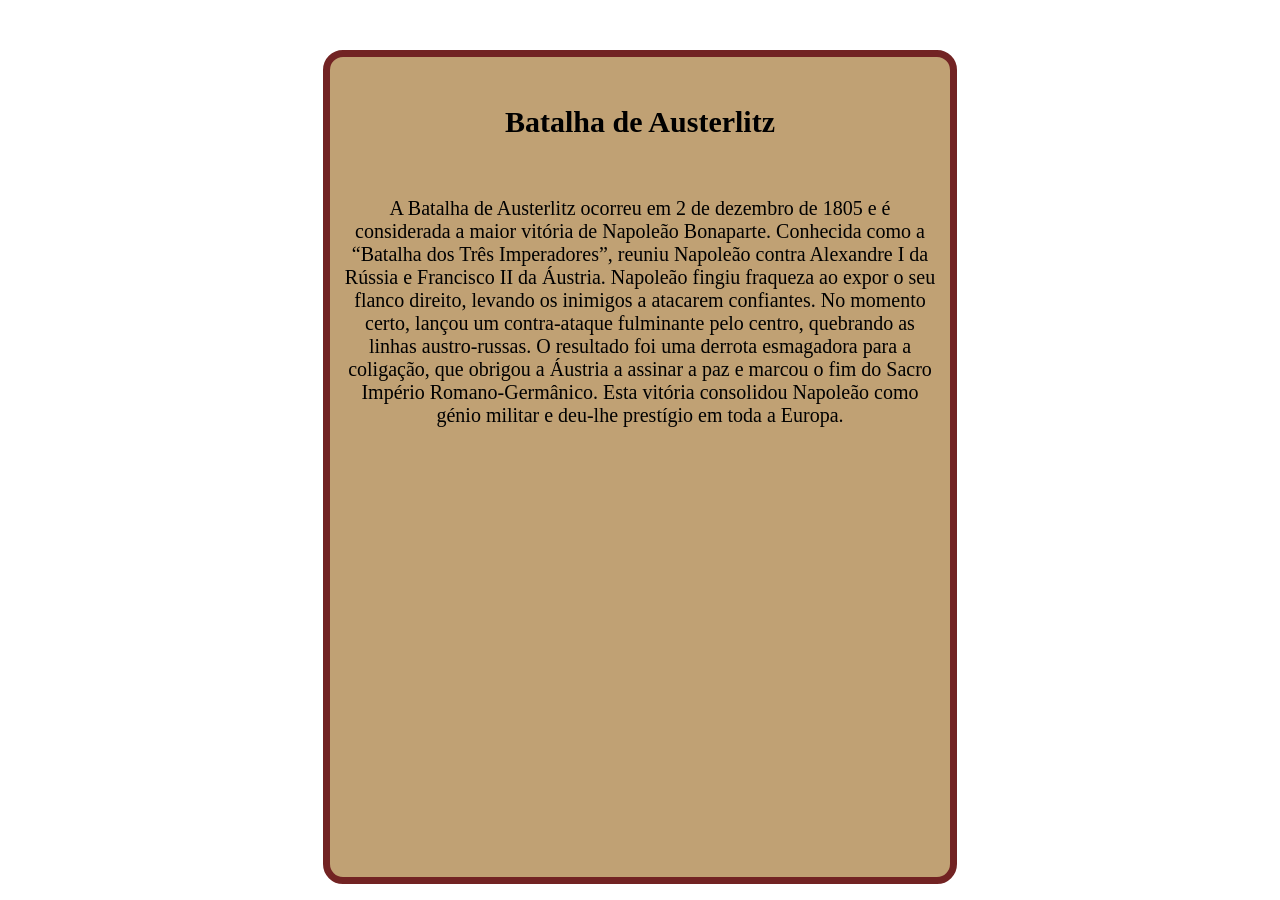
<file: austerlitz.html>
<!DOCTYPE html>
<html lang="en">
<head>
    <meta charset="UTF-8">
    <meta name="viewport" content="width=device-width, initial-scale=1.0">
    <title>Batalha de Austerlitz</title>
    <link rel="stylesheet" href="css_projeto/batalhas.css">
</head>
<body>
    <div id="align">
      <div id="container">
       <br>
       <h1>Batalha de Austerlitz</h1>
       <br>
       <p>A Batalha de Austerlitz ocorreu em 2 de dezembro de 1805 e é considerada a maior vitória de Napoleão Bonaparte. Conhecida como a “Batalha dos Três Imperadores”, reuniu Napoleão contra Alexandre I da Rússia e Francisco II da Áustria. Napoleão fingiu fraqueza ao expor o seu flanco direito, levando os inimigos a atacarem confiantes. No momento certo, lançou um contra-ataque fulminante pelo centro, quebrando as linhas austro-russas. O resultado foi uma derrota esmagadora para a coligação, que obrigou a Áustria a assinar a paz e marcou o fim do Sacro Império Romano-Germânico. Esta vitória consolidou Napoleão como génio militar e deu-lhe prestígio em toda a Europa.</p>
       <div id="img1"></div>
      </div>
    </div>
</body>
</html>
</file>
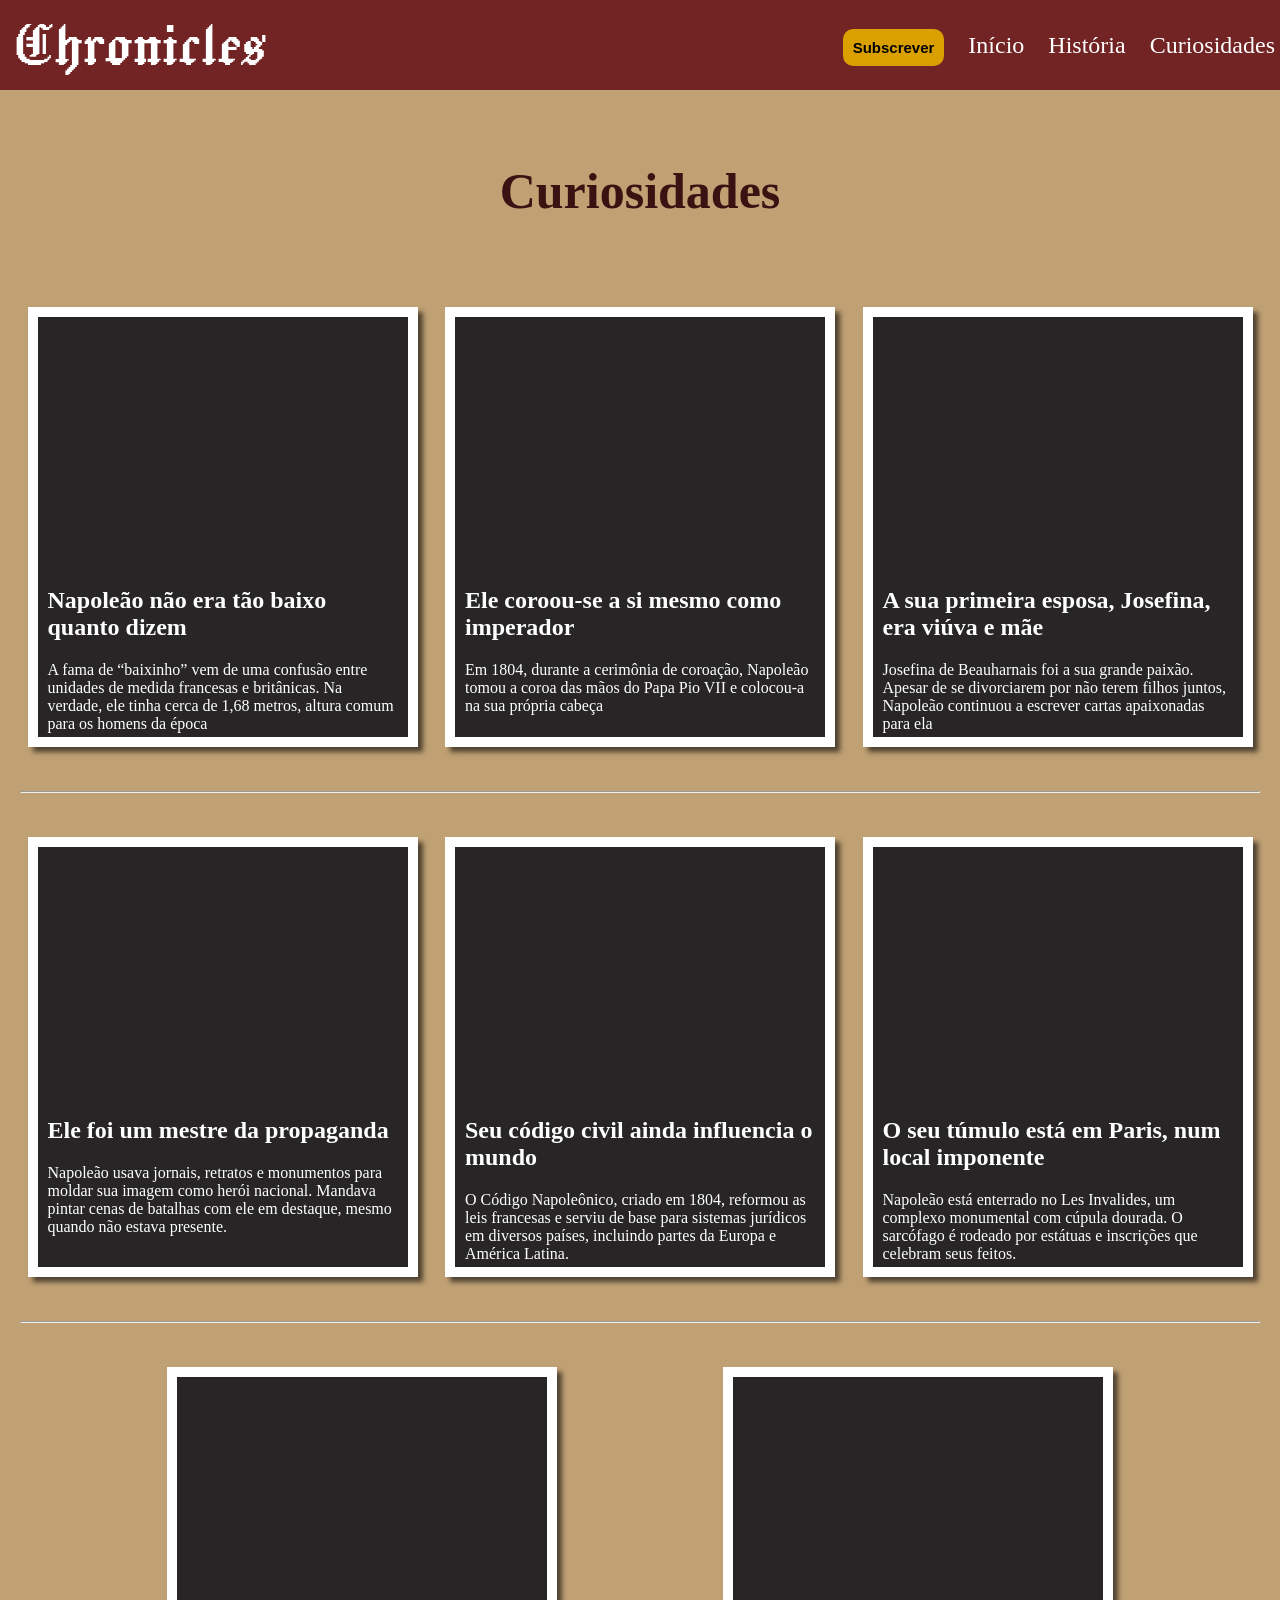
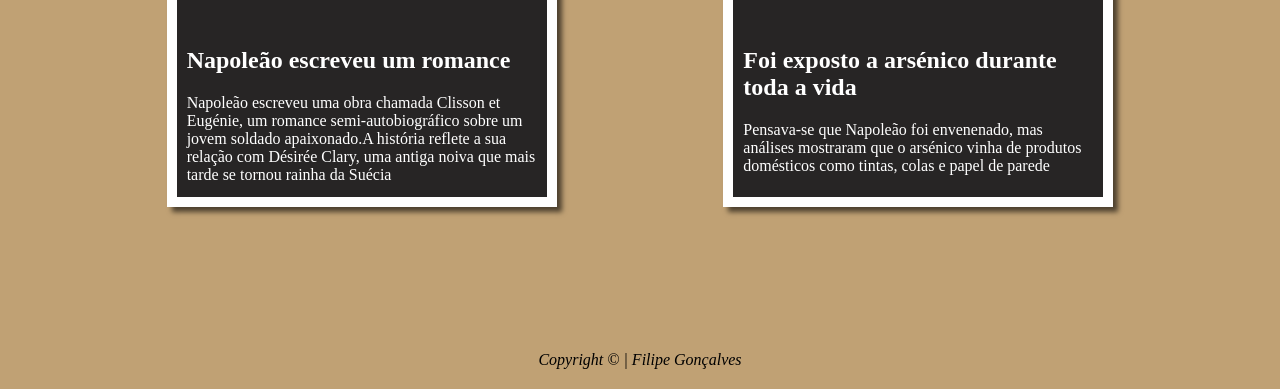
<file: Pagina_3.html>
<!DOCTYPE html>
<html lang="en">
<head>
    <meta charset="UTF-8">
    <meta name="viewport" content="width=device-width, initial-scale=1.0">
    <title>Curiosidades</title>
    <link rel="stylesheet" href="css_projeto/intro_header_2_3.css">
    <link rel="stylesheet" href="css_projeto/Pag3_main.css">
</head>
<body>
    <header>
        <nav class="flex-container">
            <div id="cabeçalho">
               <a href="" id="titulo">Chronicles</a>
            </div>
            <div class="links">
              <a href="Subscrição.html" id="Butao">Subscrever</a>
              <a href="index.html">Início</a>
              <a href="Pagina_2.html">História</a>
              <a href="Pagina_3.html">Curiosidades</a>
            </div>
            <span class="menu">&#9776;</span>
        </nav>
    </header>
    <br><br><br><br><br><br>
    <h1>Curiosidades</h1>
    <br><br><br>
    <main>
        <section>
            <div class="flex1">
               <div class="gallery-items">
                <div id="img1"></div>
                <h2>Napoleão não era tão baixo quanto dizem</h2>
                <p>A fama de “baixinho” vem de uma confusão entre unidades de medida francesas e britânicas. Na verdade, ele tinha cerca de 1,68 metros, altura comum para os homens da época</p>
               </div>
               <div class="gallery-items">
                <div id="img2"></div>
                <h2>Ele coroou-se a si mesmo como imperador</h2>
                <p>Em 1804, durante a cerimônia de coroação, Napoleão tomou a coroa das mãos do Papa Pio VII e colocou-a na sua própria cabeça</p>
               </div>
               <div class="gallery-items">
                <div id="img3"></div>
                <h2>A sua primeira esposa, Josefina, era viúva e mãe</h2>
                <p>Josefina de Beauharnais foi a sua grande paixão. Apesar de se divorciarem por não terem filhos juntos, Napoleão continuou a escrever cartas apaixonadas para ela</p>
               </div>
            </div>
            <br><br><hr><br><br>
            <div class="flex1">
               <div class="gallery-items">
                <div id="img4"></div>
                <h2>Ele foi um mestre da propaganda</h2>
                <p>Napoleão usava jornais, retratos e monumentos para moldar sua imagem como herói nacional. Mandava pintar cenas de batalhas com ele em destaque, mesmo quando não estava presente.</p>
               </div>
               <div class="gallery-items">
                <div id="img5"></div>
                <h2>Seu código civil ainda influencia o mundo</h2>
                <p>O Código Napoleônico, criado em 1804, reformou as leis francesas e serviu de base para sistemas jurídicos em diversos países, incluindo partes da Europa e América Latina.</p>
               </div>
               <div class="gallery-items">
                <div id="img6"></div>
                <h2>O seu túmulo está em Paris, num local imponente</h2>
                <p>Napoleão está enterrado no Les Invalides, um complexo monumental com cúpula dourada. O sarcófago é rodeado por estátuas e inscrições que celebram seus feitos.</p>
               </div>
            </div>
            <br><br><hr><br><br>
            <div class="flex1">
               <div class="gallery-items">
                <div id="img7"></div>
                <h2>Napoleão escreveu um romance</h2>
                <p>Napoleão escreveu uma obra chamada Clisson et Eugénie, um romance semi-autobiográfico sobre um jovem soldado apaixonado.A história reflete a sua relação com Désirée Clary, uma antiga noiva que mais tarde se tornou rainha da Suécia</p>
               </div>
               <div class="gallery-items">
                <div id="img8"></div>
                <h2>Foi exposto a arsénico durante toda a vida</h2>
                <p>Pensava-se que Napoleão foi envenenado, mas análises mostraram que o arsénico vinha de produtos domésticos como tintas, colas e papel de parede</p>
               </div>
            </div>
        </section>
        <br><br><br><br><br><br><br><br>
    </main>
    <footer>
        <span>Copyright &copy; | Filipe Gonçalves</span>
    </footer>
</body>
</html>
</file>
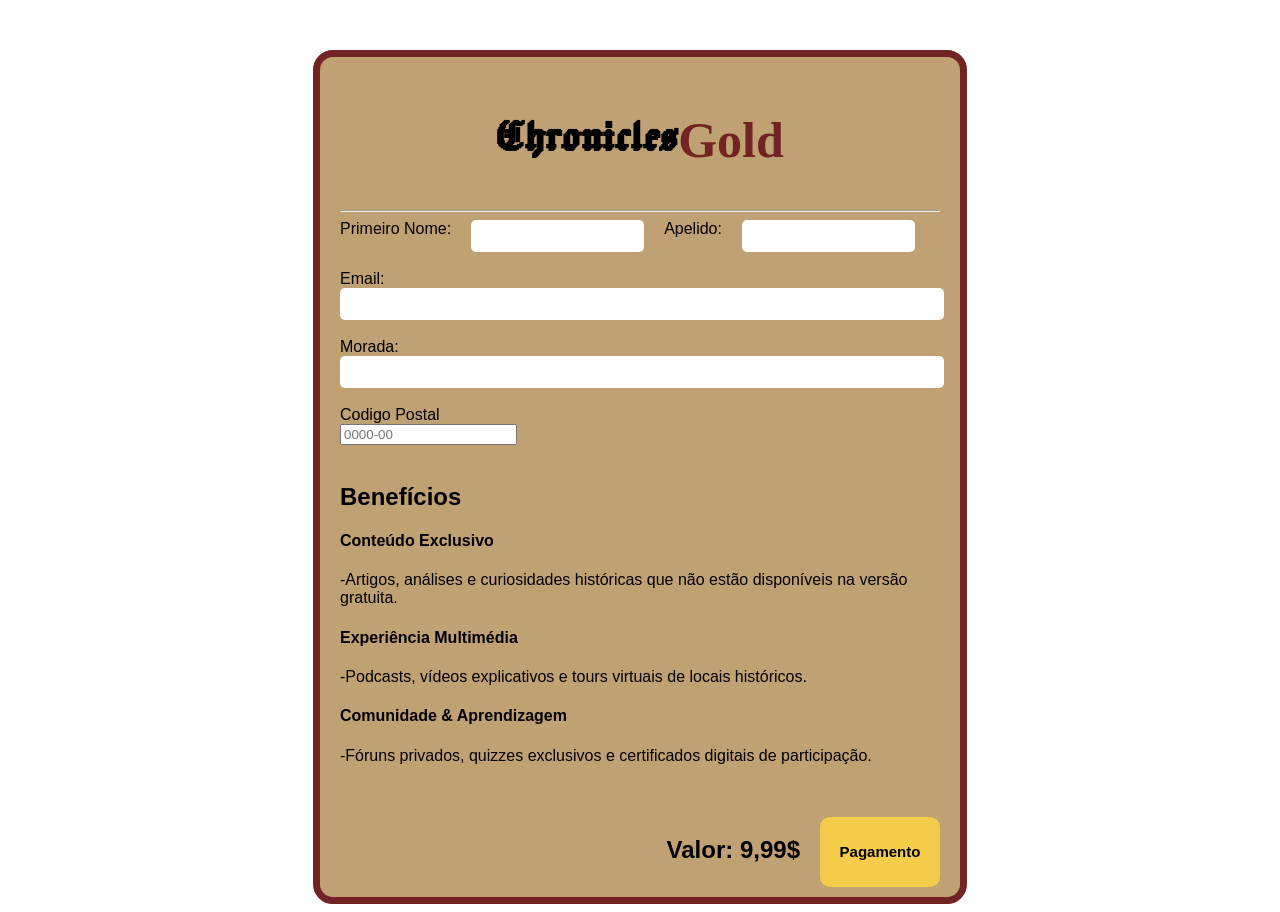
<file: Subscrição.html>
<!DOCTYPE html>
<html lang="en">
<head>
    <meta charset="UTF-8">
    <meta name="viewport" content="width=device-width, initial-scale=1.0">
    <title>Subscrição</title>
    <link rel="stylesheet" href="css_projeto/Subscrição.css">
</head>
<body>
    <div id="align">
       <div id="container">
         <div id="titulo">
           <h1 id="Chronicles">Chronicles</h1><h1 id="h">Gold</h1>
         </div>
         <hr>
         <form action="">
            <div id="Nomes">
              <label for="nome1" class="text"> Primeiro Nome:</label>
              <br>
              <input type="text" id="nome1" class="input" name="Nome"><br>
              <label for="nome2" class="text"> Apelido:</label>
              <br>
              <input type="text" id="nome2" class="input" name="Nome"><br>
            </div>
            <br><br>
            <label for="email" class="text">Email:</label>
            <br>
            <input type="email" id="email" class="input" name="Email"><br>
            <br>
            <label for="morada" class="text">Morada:</label>
            <br>
            <input type="text" id="morada" class="input" name="Morada"><br>
            <br>
            <label for="Postal" class="text">Codigo Postal</label>
            <br>
            <input type="number" id="Postal" name="Postal" placeholder="0000-00"><br>
         </form>
         <br>
         <h2 class="text">Benefícios</h2>
         <h4 class="text">Conteúdo Exclusivo</h4>
         <p class="text">-Artigos, análises e curiosidades históricas que não estão disponíveis na versão gratuita.</p>
         <h4 class="text">Experiência Multimédia</h4>
         <p class="text">-Podcasts, vídeos explicativos e tours virtuais de locais históricos.</p>
         <h4 class="text">Comunidade & Aprendizagem</h4>
         <p class="text">-Fóruns privados, quizzes exclusivos e certificados digitais de participação.</p>
         <br><br>
         <div id="Pagar">
           <h2 class="text">Valor: 9,99$</h2>
           <button class="text" id="Butao">Pagamento</button>
         </div>
       </div>
    </div>
</body>
</html>
</file>
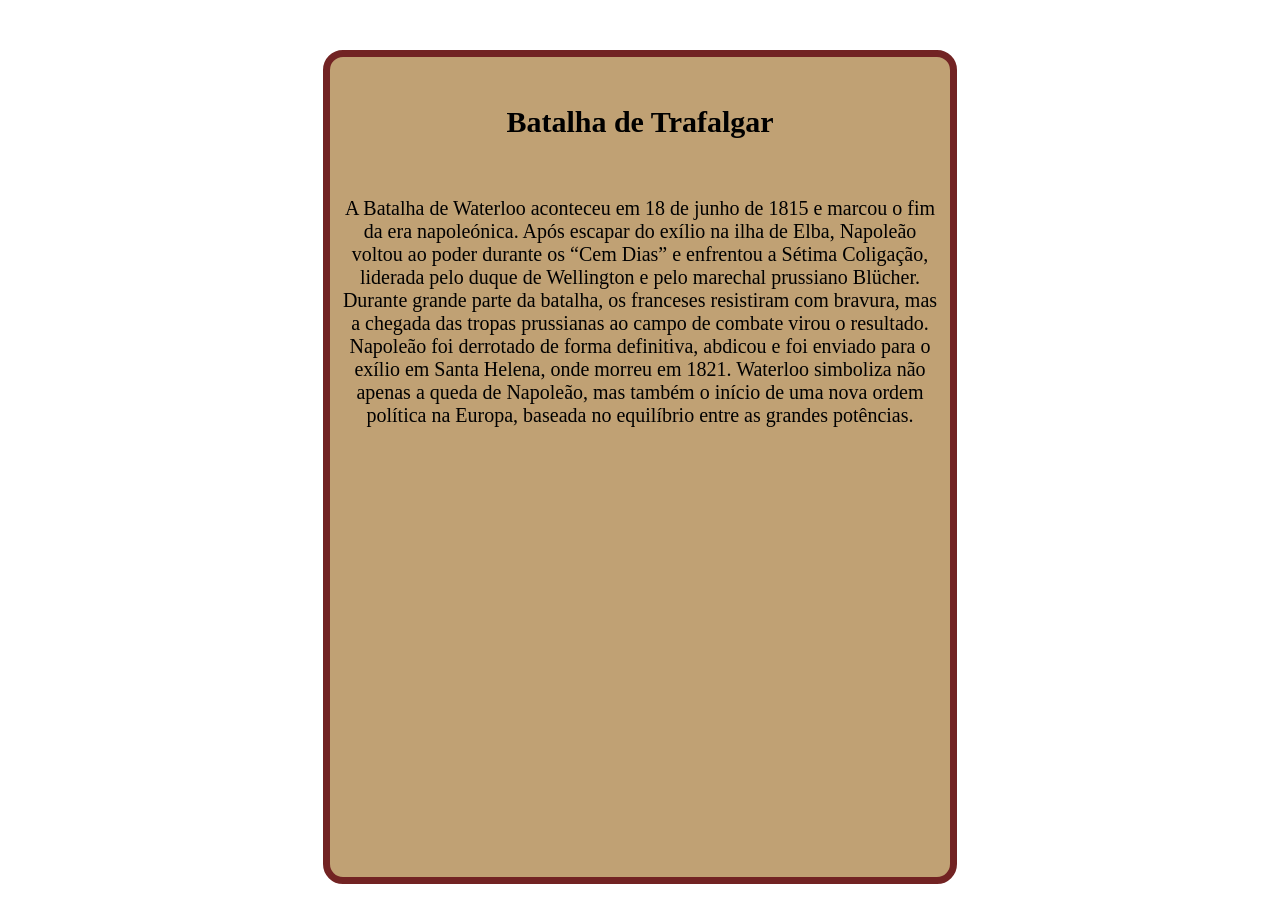
<file: trafalgar.html>
<!DOCTYPE html>
<html lang="en">
<head>
    <meta charset="UTF-8">
    <meta name="viewport" content="width=device-width, initial-scale=1.0">
    <title>Batalha de Trafalgar</title>
    <link rel="stylesheet" href="css_projeto/batalhas.css">
</head>
<body>
    <div id="align">
     <div id="container">
      <br>
      <h1>Batalha de Trafalgar</h1>
      <br>
      <p>A Batalha de Waterloo aconteceu em 18 de junho de 1815 e marcou o fim da era napoleónica. Após escapar do exílio na ilha de Elba, Napoleão voltou ao poder durante os “Cem Dias” e enfrentou a Sétima Coligação, liderada pelo duque de Wellington e pelo marechal prussiano Blücher. Durante grande parte da batalha, os franceses resistiram com bravura, mas a chegada das tropas prussianas ao campo de combate virou o resultado. Napoleão foi derrotado de forma definitiva, abdicou e foi enviado para o exílio em Santa Helena, onde morreu em 1821. Waterloo simboliza não apenas a queda de Napoleão, mas também o início de uma nova ordem política na Europa, baseada no equilíbrio entre as grandes potências.</p>
      <div id="img3"></div>
     </div>
    </div>
</body>
</html>
</file>
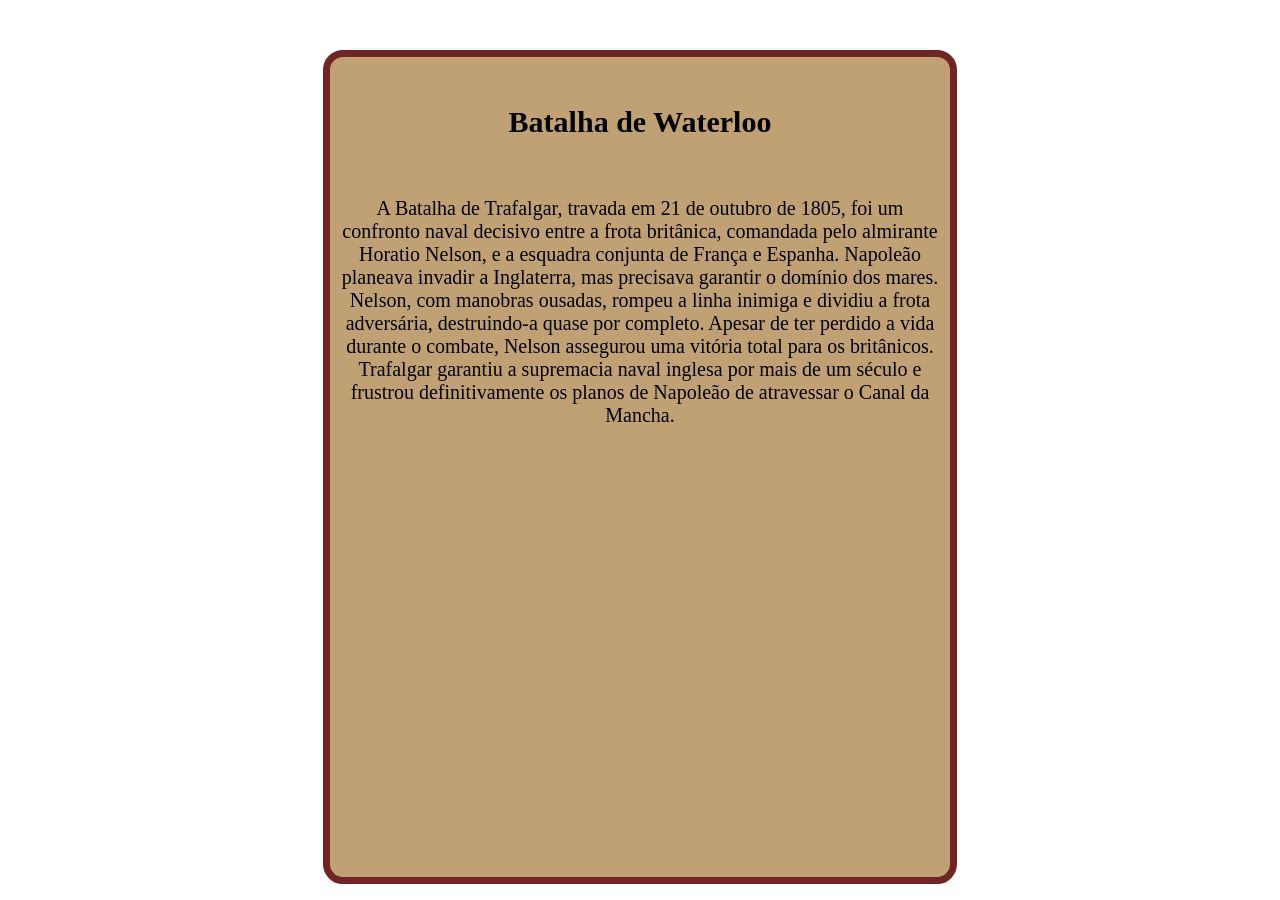
<file: waterloo.html>
<!DOCTYPE html>
<html lang="en">
<head>
    <meta charset="UTF-8">
    <meta name="viewport" content="width=device-width, initial-scale=1.0">
    <title>Batalha de Waterloo</title>
    <link rel="stylesheet" href="css_projeto/batalhas.css">
</head>
<body>
    <div id="align">
     <div id="container">
      <br>
      <h1>Batalha de Waterloo</h1>
      <br>
      <p>A Batalha de Trafalgar, travada em 21 de outubro de 1805, foi um confronto naval decisivo entre a frota britânica, comandada pelo almirante Horatio Nelson, e a esquadra conjunta de França e Espanha. Napoleão planeava invadir a Inglaterra, mas precisava garantir o domínio dos mares. Nelson, com manobras ousadas, rompeu a linha inimiga e dividiu a frota adversária, destruindo-a quase por completo. Apesar de ter perdido a vida durante o combate, Nelson assegurou uma vitória total para os britânicos. Trafalgar garantiu a supremacia naval inglesa por mais de um século e frustrou definitivamente os planos de Napoleão de atravessar o Canal da Mancha.</p>
      <div id="img2"></div>
     </div>
    </div>
</body>
</html>
</file>
<file: css_projeto/batalhas.css>
body{
    background-image: url("https://static.vecteezy.com/ti/vetor-gratis/p1/13735494-padrao-desenhado-a-mao-de-de-historia-vetor.jpg");
}

/*Container*/
#container{
    border-radius: 20px;
    border: 7px solid rgb(114, 35, 35);
    width: 600px;
    height: 800px;
    background-color: rgb(192, 161, 116);
    padding: 10px;
}
@media screen and (max-width: 768px) {
  #container{
    height: fit-content;
  }
}
#align{
    display: flex;
    align-items: center;
    justify-content: center;
    margin-top: 50px;
}

/*titulos e paragrafos*/
h1{
    text-align: center;
    font-size: 30px;
}
p{
    text-align: center;
    font-size: 20px;
}

/*Imagens*/
#img1{
    height: 40%;
    background-image: url("https://upload.wikimedia.org/wikipedia/commons/thumb/b/ba/La_bataille_d%27Austerlitz._2_decembre_1805_%28Fran%C3%A7ois_G%C3%A9rard%29.jpg/1200px-La_bataille_d%27Austerlitz._2_decembre_1805_%28Fran%C3%A7ois_G%C3%A9rard%29.jpg");
    background-size:cover;
    background-position: center;
    border-radius: 20px;
}
#img2{
    height: 40%;
    background-image: url("https://historiamilitaremdebate.com.br/wp-content/uploads/2023/08/A-40.jpg");
    background-size:cover;
    background-position: center;
    border-radius: 20px;
}
#img3{
    height: 40%;background-image: url("https://blogger.googleusercontent.com/img/b/R29vZ2xl/AVvXsEhxpwASOcPzkWBD5nlRwtiZ4cNXpjZ7M6ij3Twpu5IACdFvgAIOhFgbZuDk0hosBSRdskaeuAYYbn7rE5EaifONHS1Bx732CpLqDdHWs0axwqMDoI9owLkJluqJfKKyQ-5uwR6-ebVuw3g/d/trafalgar-03.jpg");
    background-size:cover;
    background-position: center;
    border-radius: 20px;
}
</file>
<file: css_projeto/intro_header_2_3.css>
@import url('https://fonts.googleapis.com/css2?family=Jacquard+24&display=swap');
.jacquard-24-regular {
  font-family: "Jacquard 24", system-ui;
  font-weight: 400;
  font-style: normal;
}

/*NavBar*/
nav{
    position: fixed;
     top: 0;
     left: 0;
     width: 100%;
     height: 60px;
     background-color: rgb(114, 35, 35);
    margin-right: 70px;
}

/*links*/
.links{
  margin-right: 20px;
}
.menu{
  display: none;
  font-size: 40px;
  color: white;
  cursor: pointer;
  margin-right: 20px;
}
@media screen and (max-width: 768px) {
  .links {
    display: none;
  }

  .menu {
    display: block;
  }
}

/*NavBar e introdução*/
.flex-container{
    display: flex;
    justify-content: space-between;
    align-items: center;
    gap: 40px;
    padding: 15px;
    word-spacing: 20px;
}

/*Chronicles*/
#titulo{
    justify-content: start;
    font-size: 70px;
    font-family: "Jacquard 24", system-ui;
}

/*Links tranform*/
a{
    font-size: x-large;
    color: white;
    text-decoration: none;
}
a:hover {
  color: rgb(238, 201, 99);
}

/*Botão Subscrever*/
#Butao{
  border: none;
  padding: 10px;
  color: rgb(0, 0, 0);
  border-radius: 10px;
  font-size: 15px;
  text-align: center;
  font-weight: bold;
  width: 100px;
  height: 60px;
  background-color: rgb(218, 160, 0);
  cursor: pointer;
  transition: background-color 0.3s;
  margin-left: 30px;
  font-family: Arial, Helvetica, sans-serif;
}
#Butao:hover{
  background-color: white;
}

/*div titulo*/
#cabeçalho{
  display: flex;
  justify-content: space-between;
  align-items: center;
}
</file>
<file: css_projeto/Pag3_main.css>
body{
    background-color: rgb(192, 161, 116);
    margin: 20px;
}

/*Titulos*/
h1{
    text-align: center;
    color: rgb(59, 18, 18);
    font-size: 50px;
}
h2{
    font-size: x-large;
}


/*Div de ajuste*/
.flex1{
    display: flex;
    justify-content: space-evenly;
    flex-wrap: wrap;
    gap: 20px;
}

/*Divs Separadas*/

.gallery-items{
    width: 350px;
    height: 400px;
    border: 10px solid white;
    color: white;
    background-color: rgb(39, 37, 37);
    padding: 10px;
    box-shadow: 5px 5px 5px #0009;
}
.gallery-items:hover{
    transform: scale(1.3);
}
@media screen and (max-width: 768px) {
  .gallery-items{
    height: fit-content;
  }
  .gallery-items:hover{
    transform: none;
  }
}


/*Footer-Copyright*/
footer{
    text-align: center;
    color: black;
    font-style: italic;
}

/*Imagens*/

#img1{
    height: 60%;
    background-image: url("https://aventurasnahistoria.com.br/wp-content/uploads/legacy/2015/04/29/exercito_napoleao_capa.jpg");
    background-size:cover;
    background-position: center;
}
#img2{
    height: 60%;
    background-image: url("https://img-s-msn-com.akamaized.net/tenant/amp/entityid/AA1PaNZW.img?w=768&h=432&m=6&x=622&y=161&s=136&d=136");
    background-size:cover;
    background-position: center;
}
#img3{
    height: 60%;
    background-image: url("https://aventurasnahistoria.com.br/wp-content/uploads/hard_news/josefina_de_beauharnais.jpg");
    background-size:cover;
    background-position: center;
}
#img4{
    height: 60%;
    background-image: url("https://biografiaresumida.com.br/wp-content/uploads/2018/05/Napoleao-Bonaparte.jpg");
    background-size:cover;
    background-position: center;
}
#img5{
    height: 60%;
    background-image: url("https://www.meisterdrucke.pt/kunstwerke/1260px/Unknown_Artist_-_Discussion_of_the_Civil_Code_at_the_Council_of_State_%281800-1804%29_under_the_presi_-_%28MeisterDrucke-1456498%29.jpg");
    background-size:cover;
    background-position: center;
}
#img6{
    height: 60%;
    background-image: url("https://viagempelomundo.com/wp-content/uploads/2018/09/T%C3%BAmulo-Napole%C3%A3o-Paris-4.jpg");
    background-size:cover;
    background-position: center;
}
#img7{
    height: 60%;
    background-image: url("https://p2.trrsf.com/image/fget/cf/940/0/images.terra.com/2023/11/20/1531431075-17172509826174.jpg");
    background-size:cover;
    background-position: center;
}
#img8{
    height: 60%;
    background-image: url("https://content.nationalgeographic.pt/medio/import/attachment/edicoesespeciais/cultura/GrandesEnigmas/ArsenicoNapoleao/n1.jpg");
    background-size:cover;
    background-position: center;
}
</file>
<file: css_projeto/Subscrição.css>
@import url('https://fonts.googleapis.com/css2?family=Jacquard+24&display=swap');
.jacquard-24-regular {
  font-family: "Jacquard 24", system-ui;
  font-weight: 400;
  font-style: normal;
}
body{
    background-image: url("https://static.vecteezy.com/ti/vetor-gratis/p1/13735494-padrao-desenhado-a-mao-de-de-historia-vetor.jpg");
}

/*Container*/
#container{
    border-radius: 20px;
    border: 7px solid rgb(114, 35, 35);
    width: 600px;
    height: 800px;
    background-color: rgb(192, 161, 116);
    padding: 20px;
}
@media screen and (max-width: 768px) {
  #container{
    height: fit-content;
    width: 70%;
  }
}
#align{
    display: flex;
    align-items: center;
    justify-content: center;
    margin-top: 50px;
}

/*Inputs*/
.input{
    border-radius: 5px;
    border: none;
    height: 30px;
}

/*titulo*/
h1{
    display: inline-block;
    font-size: 50px;
}
#titulo{
    display: flex;
    justify-content: center;
}
#h{
    color: rgb(114, 35, 35);
}
#Chronicles{
    font-family: "Jacquard 24", system-ui;
    font-size: 50px;
}

/*Textos*/
.text{
    font-family: Arial, Helvetica, sans-serif;
}
#morada{
    width: 100%;
}
#email{
    width: 100%;
}
#Nomes{
    display: inline-flex;
    gap: 10px;
}
@media screen and (max-width: 768px) {
  #Nomes {
    display: flex;
    flex-direction: column;
    gap: 15px;
  }
}

/*Botão*/
#Butao{
  border: none;
  padding: 10px;
  color: rgb(0, 0, 0);
  border-radius: 10px;
  font-size: 15px;
  text-align: center;
  font-weight: bold;
  width: 120px;
  height: 70px;
  background-color: rgb(245, 205, 74);
  cursor: pointer;
  transition: background-color 0.3s;
  margin-left: 10px;
  font-family: Arial, Helvetica, sans-serif;
}
#Butao:hover{
  background-color: white;
}
#Pagar{
    display: flex;
    justify-content: end;
    gap: 10px;
}
</file>
